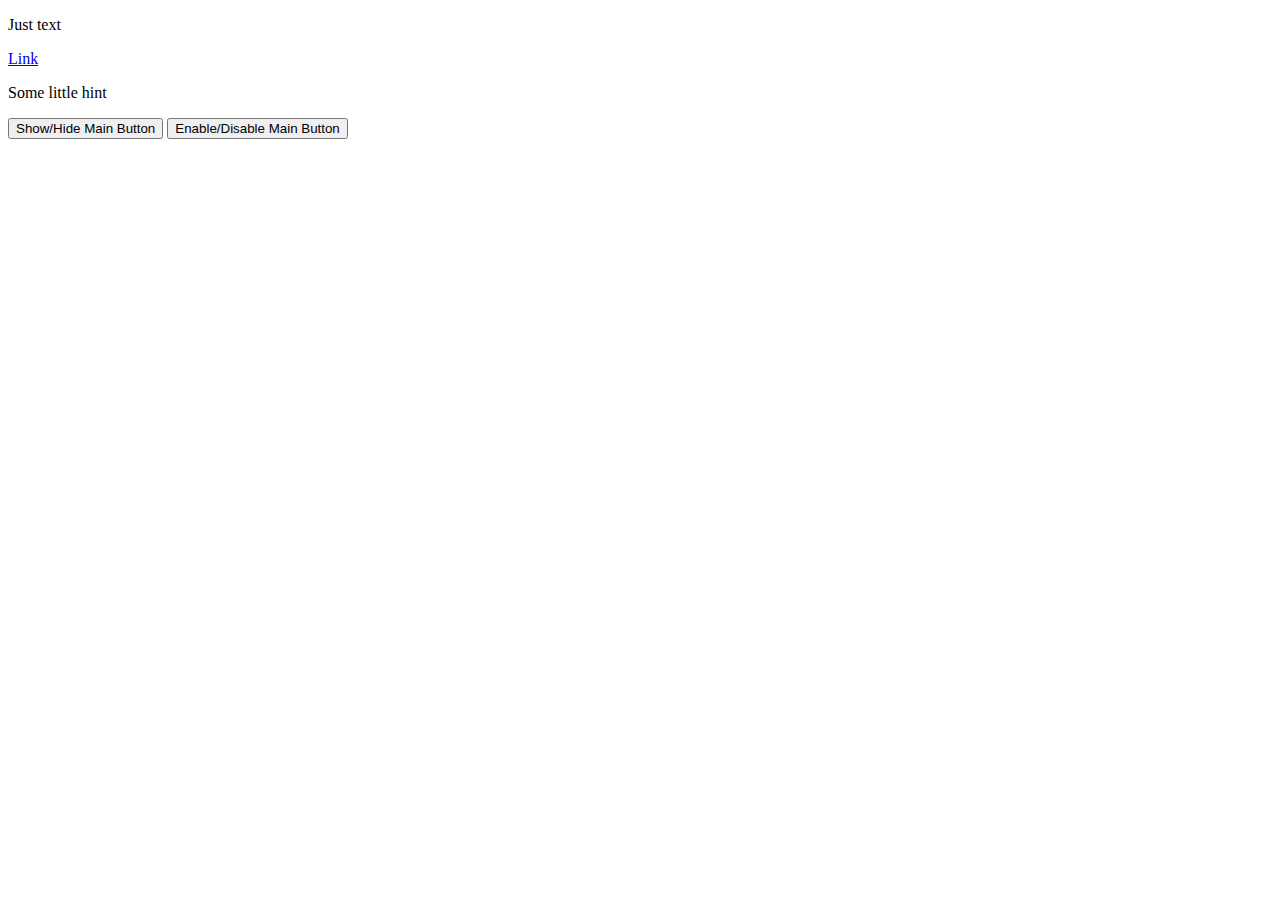
<file: FirstProject/index.html>
<!DOCTYPE html>
<html>
<head>
    <meta charset="utf-8" />
    <title>Изучение JavaScript</title>
</head>
<body>
    <script src="https://telegram.org/js/telegram-web-app.js">
        let tg = window.Telegram.WebApp;
    </script>
    
     <div id="usercard"> <!--Карта профиля, человека, который к нам обратился-->
     </div>
     <p>Just text</p> <!--Просто текст для проверки-->
     <a class="link" href="https://mihailgok.ru">Link</a> <!--Просто ссылка для проверки-->
     <p class="hint">Some little hint</p> <!--Просто текст-подсказка для проверки-->
     <button id="btn" class="button">Show/Hide Main Button</button> <!--Кнопка, чтобы скрыть / показать основную кнопку-->
     <button id="btnED" class="button">Enable/Disable Main Button</button> <!--Кнопка, чтобы сделать кнопку активной/неактивной-->
</body>
</html>
</file>
